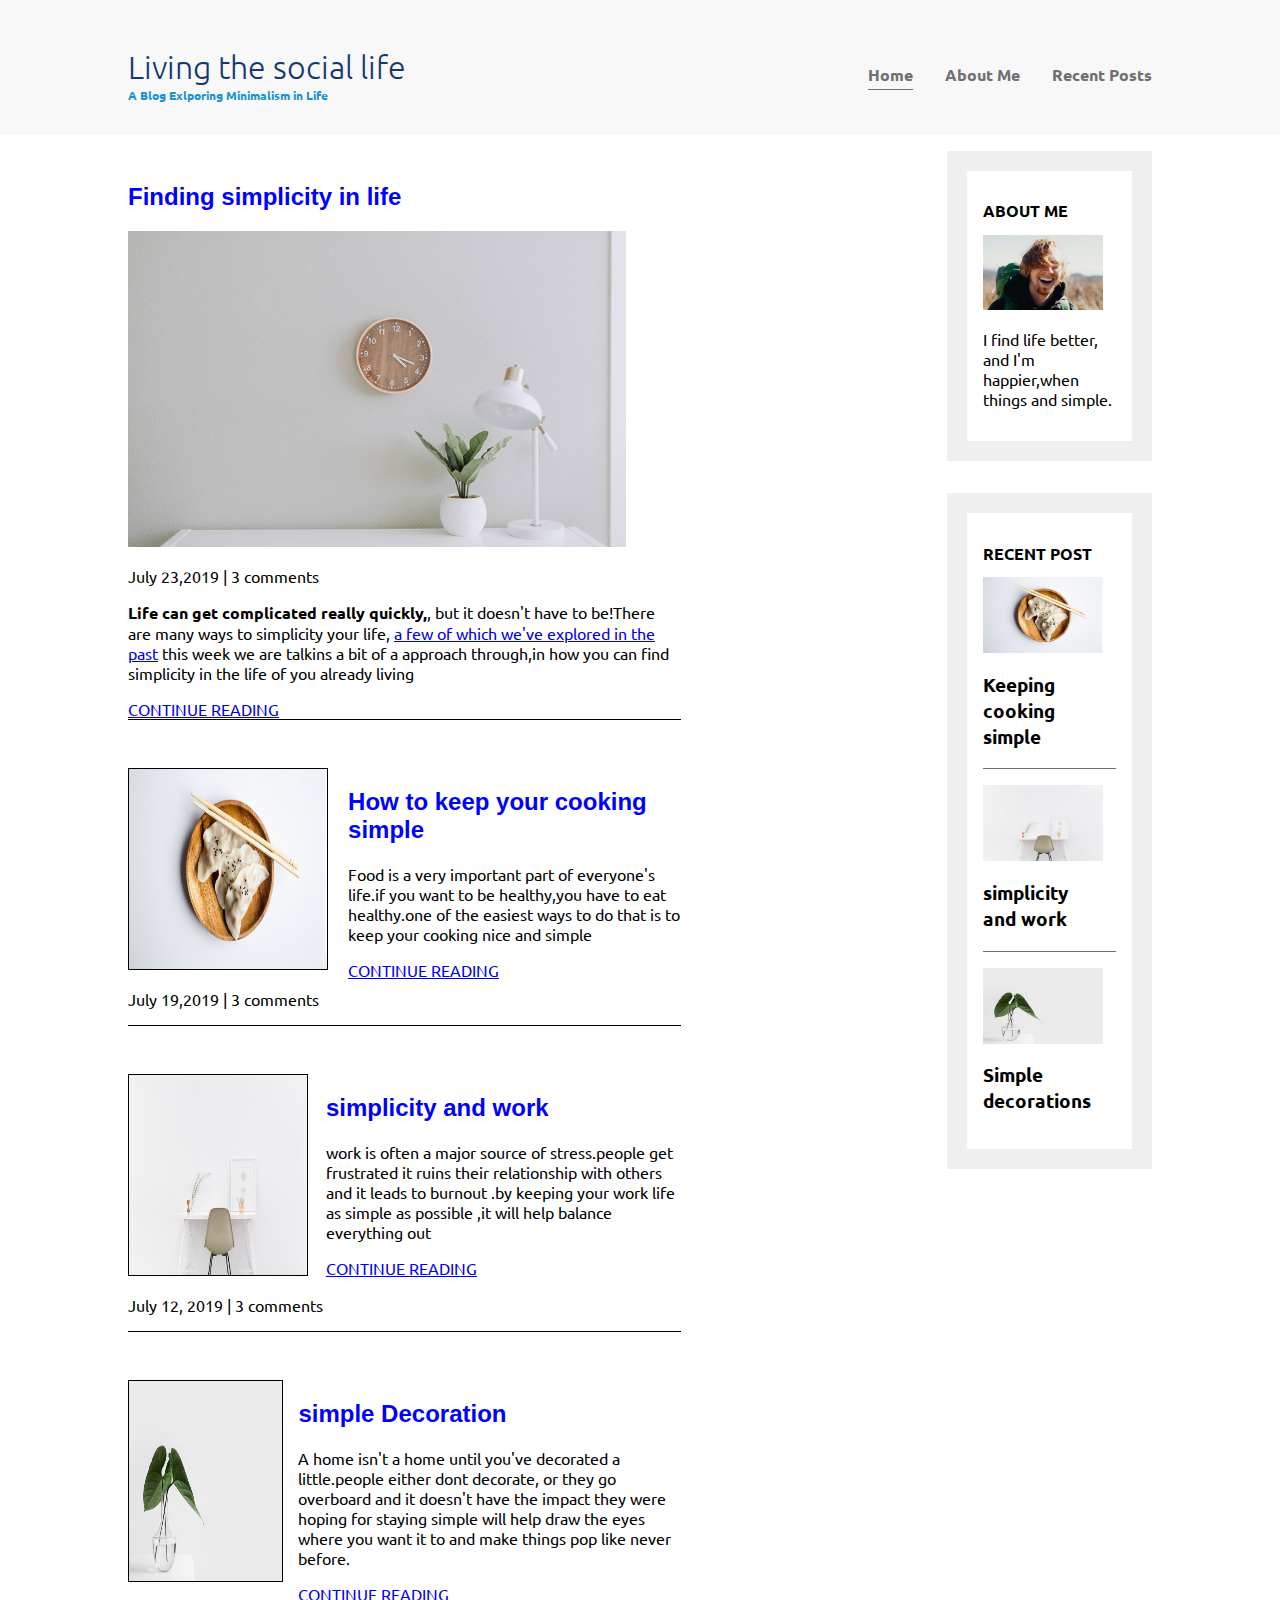
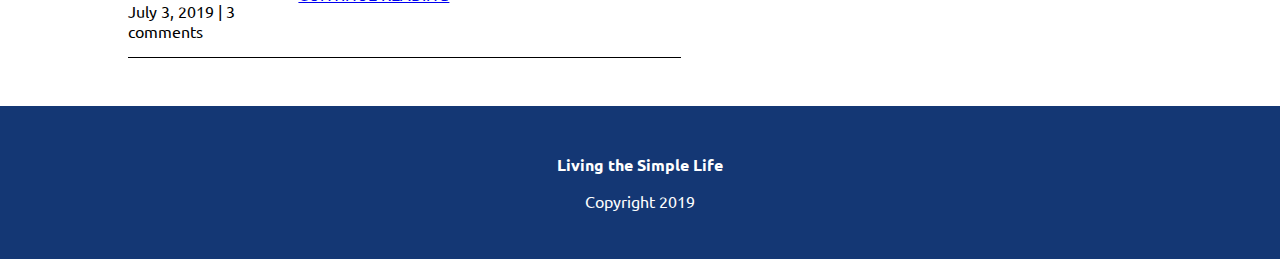
<file: index.html>
<!DOCTYPE html>
<html lang="en">
<head>
    <meta charset="UTF-8">
    <meta name="viewport" content="width=device-width, initial-scale=1.0">
    <title>Document</title>
    <link rel="stylesheet" href="index.css">
    <link href="https://fonts.googleapis.com/css?family=Lora|Ubuntu:300,400,700&display=swap" rel="stylesheet">
</head>
<body>
    <header>
      <div class="container container-nav">
        <div class="site-title">
          <h1>Living the social life</h1>
          <p class="subtitle">A Blog Exlporing Minimalism in Life</p>
        </div>
       
  
      <nav>
        <ul >
          <li><a href="#" class="active">Home</a></li>
          <li><a href="about.html">About Me</a></li>
          <li><a href="recent.html ">Recent Posts</a></li>
          
        </ul>
      </nav>
     
  </div>
  
      
    </header>

    <div class="container">
       <div class="container1"> 
     <main role="main">
        <article class="article-featured">
            <h2 class="article-title">Finding simplicity in life</h2>
            <img class="articleimg" src="life.jpg" alt="first image">
            <p class="article-info"> July 23,2019 | 3 comments</p>
            <p> <strong>Life can get complicated really quickly,</strong>, but it doesn't have to be!There are many ways to simplicity your life, <a href="link">a few of which we've explored in the past</a> this week we are talkins a bit of a approach through,in how you can find simplicity in the life of you already living</p>
            <a href="bold">CONTINUE READING</a>
           
        </article>
        <article class="article-recent">
          <div class="article-featured-secondary">
            <img class="articlebase"src="food.jpg" alt="second image">
            <p> July 19,2019 | 3 comments</p>
          </div> 
          <div class="article-featured-main">
            <h2 class="article-title">How to keep your cooking simple</h2>
            <p>Food is a very important part of everyone's  life.if you want to be healthy,you have to eat healthy.one of the easiest ways to do that is to keep your cooking nice and simple</p>
            <a href="bold">CONTINUE READING</a>
          </div>
        </article>
        <article class="article-recent">
          <div class="article-featured-secondary">
            <img class="articlebase"src="work.jpg" alt="third image">
            <p> July 12, 2019 | 3 comments</p>
          </div>
          <div class="article-featured-main">
            <h2 class="article-title">simplicity and work</h2>
            <p> work is often a major source of stress.people get frustrated it ruins their relationship with others and it leads to burnout .by keeping your work life as simple as possible ,it will help balance everything out</p>
            <a href="bold">CONTINUE READING</a>
          </div>
          </article>
            <article class="article-recent">
              <div class="article-featured-secondary">
                <img class="articlebase" src="deco.jpg" alt="fourth age">
                <p> July 3, 2019 | 3 comments</p>
              </div>
              <div class="article-featured-main">
                <h2 class="article-title">simple Decoration</h2>
                <p> A home isn't a home until you've decorated a little.people either dont decorate, or they go overboard and it doesn't have the impact they were hoping for staying simple will help draw the eyes where you want it to and make things pop like never before.</p>
                <a href="bold">CONTINUE READING</a>
              </div>
            
        </article>
     </main>
    </div>
    <div class="container2">
     <aside class="sidebar">
      <div class="sidebar-widget">
      <h2 class="widget-title">ABOUT ME</h2>
      <img src="about-me.jpg" alt="john doe" class="widget-image">
      <p class="widget-body">I find life better, and I'm happier,when things and simple.</p>
      </div>
        <div class="sidebar-widget">
          <h2 class="widget-title">RECENT POST</h2>
          <div class="widget-recent-post">
            <h3 class="widget-recent-post-title">Keeping cooking simple</h3>
            <img src="food.jpg" alt="two dumplings on a wood plate with chopsticks" class="widget-image">
            </div>
            <div class="widget-recent-post">
              <h3 class="widget-recent-post-title">simplicity and work</h3>
              <img src="work.jpg" alt="two dumplings on a wood plate with chopsticks" class="widget-image">
            </div>
            <div class="widget-recent-post">
              <h3 class="widget-recent-post-title">Simple decorations</h3>
              <img src="deco.jpg" alt="a green plant in a clear, round vase with water in it" class="widget-image">
          </div>
        </aside>
      </div>
      </div>
      <footer>
        <p><strong>Living the Simple Life</strong></p>
        <p>Copyright 2019</p>
    </footer>


    
    
    
    
</body>
</html>
</file>
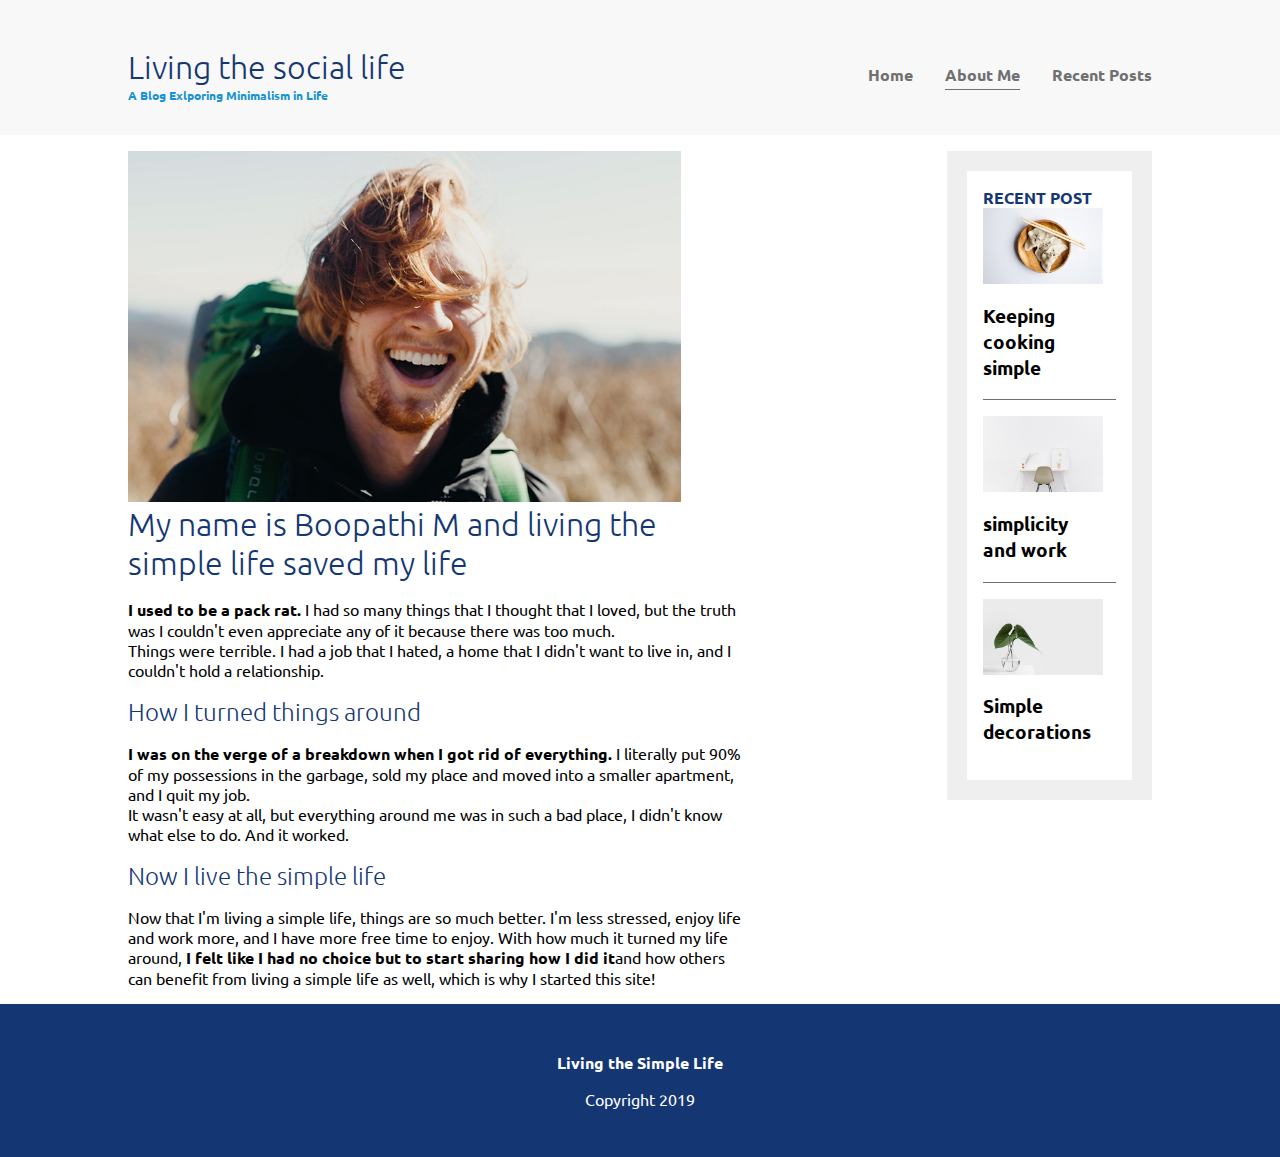
<file: about.html>
<!DOCTYPE html>
<html lang="en">
<head>
    <meta charset="UTF-8">
    <meta name="viewport" content="width=device-width, initial-scale=1.0">
    <title>Document</title>
    <link rel="stylesheet" href="about.css">
    <link href="https://fonts.googleapis.com/css?family=Lora|Ubuntu:300,400,700&display=swap" rel="stylesheet">
</head>
<body>
    <header>
      <div class="container container-nav">
        <div class="site-title">
          <h1>Living the social life</h1>
          <p class="subtitle">A Blog Exlporing Minimalism in Life</p>
        </div>
       
  
      <nav>
        <ul >
          <li><a href="index.html" >Home</a></li>
          <li><a href="#" class="active">About Me</a></li>
          <li><a href="recent.html">Recent Posts</a></li>
          
        </ul>
      </nav>
     
  </div>
  
      
    </header>
   <!-- body content -->
   <div class="container">
    <div class="container1"> 
      <main role="main">
        <img src="about-me.jpg" alt="">
        <h1>My name is Boopathi M and living the simple life saved my life</h1>
        <p><strong>I used to be a pack rat. </strong> I had so many things that I thought that I loved, 
            but the truth was I couldn't even appreciate any of it because there was too much.<br>

            Things were terrible. I had a job that I hated, a home that I didn't want to live in, and I couldn't
             hold a relationship.</p>

             <h2>How I turned things around</h2>
             <p><strong>I was on the verge of a breakdown when I got rid of everything.</strong>
                I literally put 90% of my possessions in the garbage, sold my place and moved into a smaller 
                apartment, and I quit my job.<br>

                It wasn't easy at all, but everything around me was in such a bad place, I didn't know what else 
                to do. And it worked.</p>
                <h2>Now I live the simple life</h2>
                <p>Now that I'm living a simple life, things are so much better. I'm less stressed, enjoy life and work more, and 
                    I have more free time to enjoy.

                    With how much it turned my life around,<strong> I felt like I had no choice but to start sharing how I did it</strong>and how others can 
                    benefit from living a simple life as well, which is why I started this site!</p>
    </div>
   
    <div class="container2">
        <aside class="sidebar">
         
           <div class="sidebar-widget">
             <h2 class="widget-title">RECENT POST</h2>
             <div class="widget-recent-post">
               <h3 class="widget-recent-post-title">Keeping cooking simple</h3>
               <img src="food.jpg" alt="two dumplings on a wood plate with chopsticks" class="widget-image">
               </div>
               <div class="widget-recent-post">
                 <h3 class="widget-recent-post-title">simplicity and work</h3>
                 <img src="work.jpg" alt="two dumplings on a wood plate with chopsticks" class="widget-image">
               </div>
               <div class="widget-recent-post">
                 <h3 class="widget-recent-post-title">Simple decorations</h3>
                 <img src="deco.jpg" alt="a green plant in a clear, round vase with water in it" class="widget-image">
             </div>
           </aside>
         </div>
   </div>
    <!-- footer  -->
    <footer>
        <p><strong>Living the Simple Life</strong></p>
        <p>Copyright 2019</p>
    </footer>


    
    
    
    
</body>
</html>
</file>
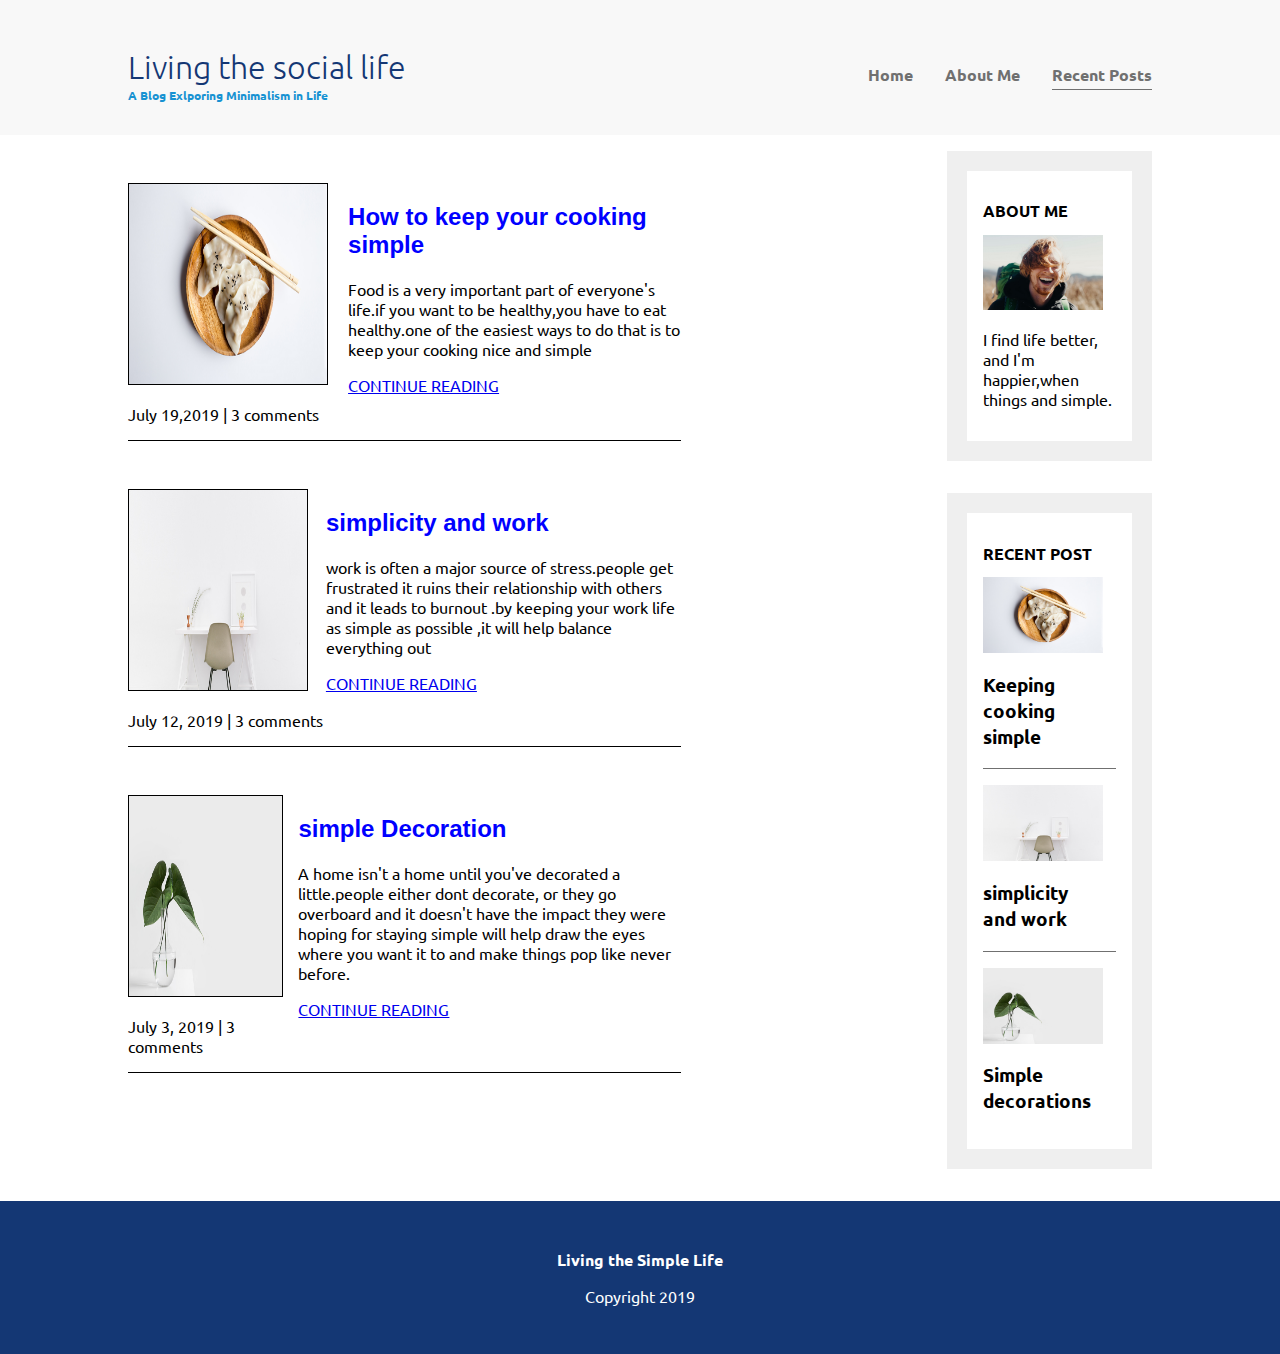
<file: recent.html>
<!DOCTYPE html>
<html lang="en">
<head>
    <meta charset="UTF-8">
    <meta name="viewport" content="width=device-width, initial-scale=1.0">
    <title>Document</title>
    <link rel="stylesheet" href="index.css">
    <link href="https://fonts.googleapis.com/css?family=Lora|Ubuntu:300,400,700&display=swap" rel="stylesheet">
</head>
<body>
    <header>
      <div class="container container-nav">
        <div class="site-title">
          <h1>Living the social life</h1>
          <p class="subtitle">A Blog Exlporing Minimalism in Life</p>
        </div>
       
  
      <nav>
        <ul >
          <li><a href="index.html" >Home</a></li>
          <li><a href="about.html">About Me</a></li>
          <li><a href="#" class="active">Recent Posts</a></li>
          
        </ul>
      </nav>
     
  </div>
  
      
    </header>

    <div class="container">
        <div class="container1"> 
      <main role="main">
         
         <article class="article-recent">
           <div class="article-featured-secondary">
             <img class="articlebase"src="food.jpg" alt="second image">
             <p> July 19,2019 | 3 comments</p>
           </div> 
           <div class="article-featured-main">
             <h2 class="article-title">How to keep your cooking simple</h2>
             <p>Food is a very important part of everyone's  life.if you want to be healthy,you have to eat healthy.one of the easiest ways to do that is to keep your cooking nice and simple</p>
             <a href="bold">CONTINUE READING</a>
           </div>
         </article>
         <article class="article-recent">
           <div class="article-featured-secondary">
             <img class="articlebase"src="work.jpg" alt="third image">
             <p> July 12, 2019 | 3 comments</p>
           </div>
           <div class="article-featured-main">
             <h2 class="article-title">simplicity and work</h2>
             <p> work is often a major source of stress.people get frustrated it ruins their relationship with others and it leads to burnout .by keeping your work life as simple as possible ,it will help balance everything out</p>
             <a href="bold">CONTINUE READING</a>
           </div>
           </article>
             <article class="article-recent">
               <div class="article-featured-secondary">
                 <img class="articlebase" src="deco.jpg" alt="fourth age">
                 <p> July 3, 2019 | 3 comments</p>
               </div>
               <div class="article-featured-main">
                 <h2 class="article-title">simple Decoration</h2>
                 <p> A home isn't a home until you've decorated a little.people either dont decorate, or they go overboard and it doesn't have the impact they were hoping for staying simple will help draw the eyes where you want it to and make things pop like never before.</p>
                 <a href="bold">CONTINUE READING</a>
               </div>
             
         </article>
      </main>
     </div>
     <div class="container2">
      <aside class="sidebar">
       <div class="sidebar-widget">
       <h2 class="widget-title">ABOUT ME</h2>
       <img src="about-me.jpg" alt="john doe" class="widget-image">
       <p class="widget-body">I find life better, and I'm happier,when things and simple.</p>
       </div>
         <div class="sidebar-widget">
           <h2 class="widget-title">RECENT POST</h2>
           <div class="widget-recent-post">
             <h3 class="widget-recent-post-title">Keeping cooking simple</h3>
             <img src="food.jpg" alt="two dumplings on a wood plate with chopsticks" class="widget-image">
             </div>
             <div class="widget-recent-post">
               <h3 class="widget-recent-post-title">simplicity and work</h3>
               <img src="work.jpg" alt="two dumplings on a wood plate with chopsticks" class="widget-image">
             </div>
             <div class="widget-recent-post">
               <h3 class="widget-recent-post-title">Simple decorations</h3>
               <img src="deco.jpg" alt="a green plant in a clear, round vase with water in it" class="widget-image">
           </div>
         </aside>
       </div>
       </div>
       <footer>
         <p><strong>Living the Simple Life</strong></p>
         <p>Copyright 2019</p>
     </footer>
 
 
     
     
     
     
 </body>
 </html>
</file>
<file: index.css>
body {

    margin: 0;
    font-family: Ubuntu;
  }
  
  .container {
  
    width: 80%;
    /* max-width: 900px; */
   display: flex;
   justify-content: space-between;
    /* margin: 0 auto; */
    margin-left: 10%;
    margin-top: 1em;
  }
  .container1{
    width: 60%;
  
    /* background-color: blue; */
    
  }
  .container2{
    width: 20%;
    
    /* background-color: red; */
  }
  
  .container-nav {
  
    display: flex;
    justify-content: space-between;
  }
  
  h1 {
  
    color: #143774;
    font-size: 2rem;
    font-weight: lighter;
    margin: 0;
  }
  
  header {
  
    background: #f8f8f8;
  
    padding: 2em 0;
  }
  
  .subtitle {
  
    font-weight: bold;
    color: #1792d2;
    font-size: .75rem;
    margin: 0;
  }
  
  nav ul {
  
    list-style: none;
    padding: 0;
    display: flex;
    justify-content: center;
   
  
  }
  
  nav li {
  
    margin-left: 2em;
    
  }
  
  nav a {
  
    text-decoration: none;
    color: #707070;
    font-weight: bold;
    padding: .25em 0;
  
  }
  
  nav a:hover, nav a:focus {
  
    color: #1792d2;
    cursor: pointer;
  }
  
  .active {
  
    border-bottom: 1px solid #707070;
  }
  
  .active:hover {
  
    color: #707070;
  }
  
  
  @media (max-width: 675px) {
    .container ,.article-recent {
     flex-direction: column;
    }
  .container1{
/* border: 1px solid black; */
width: 90%;
  }
  .container2{
    /* border: 1px solid black; */
    width: 90%;
  }
  
    .container-nav {
  
      flex-direction: column;
    }
  
    header {
  
      text-align: center;
    }
  
    nav ul {
  
      flex-direction: column;
    }
  
    nav li {
  
      margin: .5em 0;
    }
  
  }
  /* .container{
    width:100%;
  } */
  .article-featured
  {
    width: 90%;
    border-bottom: 0.01em solid black;
    margin-bottom: 3em;
    
    /* border: 1px solid black; */
   
    
    margin-top: 2em;
  }
  .article-title{
    font-family: 'Trebuchet MS', 'Lucida Sans Unicode', 'Lucida Grande', 'Lucida Sans', Arial, sans-serif;
    color: blue;
  }
  .articleimg{
    width: 90%;
    height: 250%;
  }
  .article-info{
    font-weight: 400;

  }
  strong{
    font-weight: bold;
  }
  a{
   /* border-bottom: 1em solid black; */

  }
  .article-recent{
    width: 90%;
    border-bottom: 0.01em solid black;
    margin-bottom: 3em;
    /* border: 1px solid black; */
    margin-top: 2em;
    display: flex;

  }
  .articlebase{
    width: 90%;
    /* height: 80px; */
    min-height: 200px;
    border: 1px solid black;
    object-position: left;

  }
  footer {

    background: #143774;
    padding: 2em 0 ;
    text-align: center;
    color: white;
}
.sidebar-widget {

  border: 20px solid #efefef;
  margin-bottom: 2em;
  padding: 1em;
}

.widget-title,
.widget-recent-title {

  font-size: 1rem;
}


.widget-title{

  font-family: "Ubuntu", sans-serif;
  font-weight: 700;
}

.widget-recent-post {

 display: flex;
 flex-direction: column;
 border-bottom: 1px solid #707070 ;
 margin-bottom: 1em;
}


.widget-recent-post:last-child {

  margin: 0;
  border: 0;

}
.widget-recent-post-title{
  width: 90%;
}

.widget-image {
width: 90%;
  order: -1;
  object-fit: cover;
}
.aside-img{
  width: 90%;
  
}
</file>
<file: about.css>
body {

    margin: 0;
    font-family: Ubuntu;
  }
  
  .container {
  
    width: 80%;
    /* max-width: 900px; */
   display: flex;
   justify-content: space-between;
    /* margin: 0 auto; */
    margin-left: 10%;
    margin-top: 1em;
  }
  .container1{
    width: 60%;
  
    /* background-color: blue; */
    
  }
  .container2{
    width: 30%;
    
    /* background-color: red; */
  }
  
  .container-nav {
  
    display: flex;
    justify-content: space-between;
  }
  
  h1 {
  
    color: #143774;
    font-size: 2rem;
    font-weight: lighter;
    margin: 0;
  }
  
  header {
  
    background: #f8f8f8;
  
    padding: 2em 0;
  }
  
  .subtitle {
  
    font-weight: bold;
    color: #1792d2;
    font-size: .75rem;
    margin: 0;
  }
  
  nav ul {
  
    list-style: none;
    padding: 0;
    display: flex;
    justify-content: center;
   
  
  }
  
  nav li {
  
    margin-left: 2em;
    
  }
  
  nav a {
  
    text-decoration: none;
    color: #707070;
    font-weight: bold;
    padding: .25em 0;
  
  }
  
  nav a:hover, nav a:focus {
  
    color: #1792d2;
    cursor: pointer;
  }
  
  .active {
  
    border-bottom: 1px solid #707070;
  }
  
  .active:hover {
  
    color: #707070;
  }
  footer {

    background: #143774;
    padding: 2em 0 ;
    text-align: center;
    color: white;
}
 /* container style */

  
  .container {
  
    width: 80%;
    /* max-width: 900px; */
   display: flex;
   justify-content: space-between;
    /* margin: 0 auto; */
    margin-left: 10%;
    margin-top: 1em;
  }
  .container1{
    width: 60%;
  
    /* background-color: blue; */
    
  }
  img{
    width: 90%;
    object-fit: cover;
  }
  .container2{
    width: 20%;
    
    /* background-color: red; */
  }
  
  .container-nav {
  
    display: flex;
    justify-content: space-between;
  }
  
  h1 {
  
    color: #143774;
    font-size: 2rem;
    font-weight: lighter;
    margin: 0;
  }
  h2{
    color: #143774;
    /* font-size: 2rem; */
    font-weight: lighter;
    margin: 0;
  }
  .sidebar-widget {

    border: 20px solid #efefef;
    margin-bottom: 2em;
    padding: 1em;
  }
  
  .widget-title,
  .widget-recent-title {
  
    font-size: 1rem;
  }
  
  
  .widget-title{
  
    font-family: "Ubuntu", sans-serif;
    font-weight: 700;
  }
  
  .widget-recent-post {
  
   display: flex;
   flex-direction: column;
   border-bottom: 1px solid #707070 ;
   margin-bottom: 1em;
  }
  
  
  .widget-recent-post:last-child {
  
    margin: 0;
    border: 0;
  
  }
  .widget-recent-post-title{
    width: 90%;
  }
  
  .widget-image {
  width: 90%;
    order: -1;
    object-fit: cover;
  }
  .aside-img{
    width: 90%;
    
  }
   /* mediaquery */
   @media (max-width: 675px) {
    .container ,.article-recent {
     flex-direction: column;
    }
  .container1{
/* border: 1px solid black; */
width: 90%;
  }
  .container2{
    /* border: 1px solid black; */
    width: 90%;
  }
  
    .container-nav {
  
      flex-direction: column;
    }
  
    header {
  
      text-align: center;
    }
  
    nav ul {
  
      flex-direction: column;
    }
  
    nav li {
  
      margin: .5em 0;
    }
  
  }
</file>
